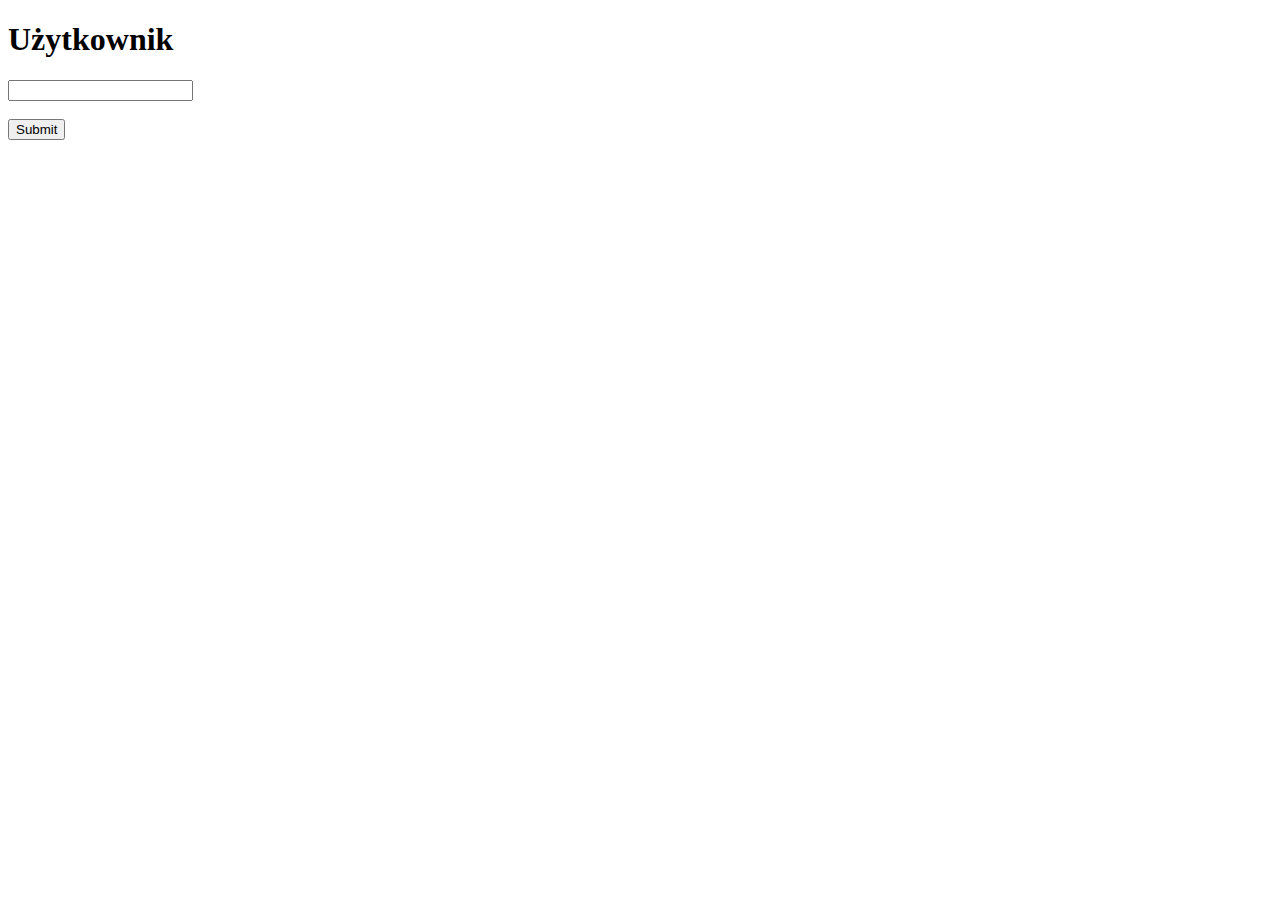
<file: index.html>
<!DOCTYPE html>
<html>
<head>
<link rel="stylesheet" href="style.css">
<script>
var dloc= window.location.href;
dloc = dloc.split("?");
var st = dloc[1];
</script>
<script type="text/javascript" src="data.js"></script>
<script>
if(st==null) window.location.href = "login.html?"
else try {
    var obj = JSON.parse(data);
    console.log(obj[0][st].username);
    console.log(st)
    if(st==obj[0][st].username) console.log("same")
    else window.location.href = "login.html?state";
} catch (error) {
  console.error(error);
  window.location.href = "login.html?state";
}
    



function onload(){
    var obj = JSON.parse(data);
    document.getElementById("username").innerHTML = st;
    startTime();
}
function startTime() {
    
    var today = new Date();
    lastdate = new Date(obj[0][st].date);
    document.getElementById('lastdate').innerHTML = lastdate.toLocaleString("es-MX");
    document.getElementById('currdate').innerHTML = today.toLocaleString("es-MX");
    var diffMs = (today-lastdate); // milliseconds between now & Christmas
    var diffDays = Math.floor(diffMs / 86400000); // days
    var diffHrs = Math.floor((diffMs % 86400000) / 3600000); // hours
    var diffMins = Math.round(((diffMs % 86400000) % 3600000) / 60000);
    var dif = diffDays + " days\n" + diffHrs + " hours\n" + diffMins + " minutes";
    document.getElementById('datedif').innerHTML = dif;
    var t = setTimeout(startTime, 500);
}
function checkTime(i) {
    if (i < 10) {i = "0" + i};  // add zero in front of numbers < 10
    return i;
}
</script>
</head>

<body onload="onload()" >
<button onclick="window.location.href='login.html'">Logout</button>  
<div id="username">s</div> 
<div class="container">
  <div class="dates" id="lastdate"></div>
  <div class="dates" id="datedif"></div>
  <div class="dates" id="currdate"></div>
</div>




</body>
</html>
</file>
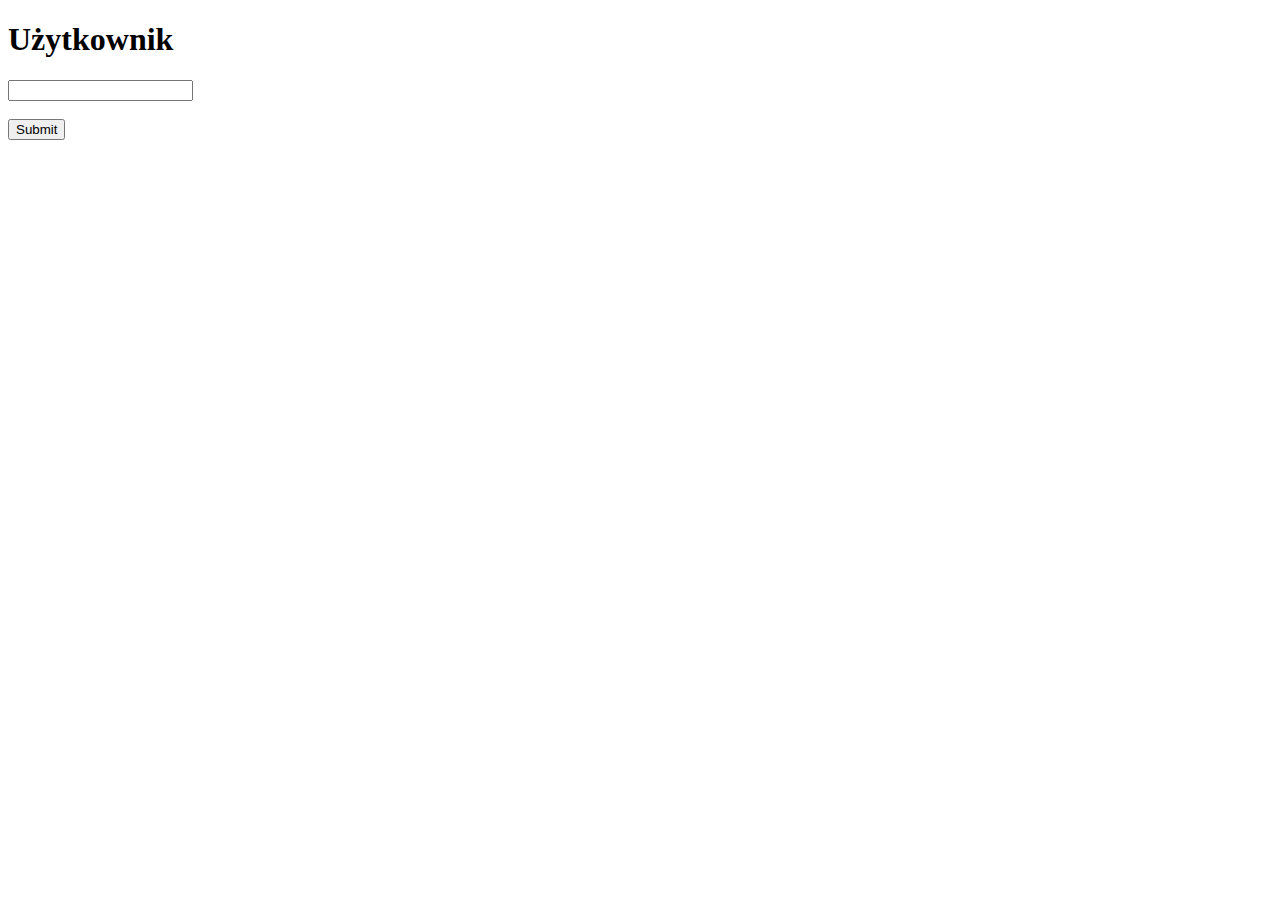
<file: login.html>
<!DOCTYPE html>
<html>
<head>
<script>
function onload(){
    var dloc= window.location.href;
    dloc = dloc.split("?");
    if(dloc[1]!=null) alert1(dloc[1]);
    function alert1(dloc){
        switch (dloc) {
        case "state":
            alert('wrong user');
            break;
        case "right":
            console.log('The fourth item is free!!');
            break;
        default:
            console.log('Idk error');
    }
    }
}
</script>
</head>

<body onload="onload()">

<form action="index.html" method="POST">
    <h1>Użytkownik</h1>
    <input type="text" id="user" name="user"><br><br>
    <input type="submit" value="Submit">
</form>

</body>
</html>
</file>
<file: style.css>
* {
    background-color: gray;
  }
  .container {
    padding-top: 10%;
    padding-left: 10%;
    padding-right: 10%;
    height: 100%;
    display: grid;
    grid-template-columns: 1fr 1fr 1fr;
    grid-template-rows: 1fr 1fr 1fr;
    gap: 10px 10px;
    grid-auto-flow: column;
    grid-template-areas:
      "lastdate . ."
      ". datedif ."
      ". . currdate";
  }
  
  #lastdate { 
    grid-area: lastdate; 
    border-radius: 60%;
    border: 0.5rem solid #73AD21;
    padding: 20px; 
    width: 200px;
    height: 150px;  


}
  
  #datedif { 
    grid-area: datedif; 
    border-radius: 60%;
    border: 0.5rem solid #73AD21;
    padding: 20px; 
    width: 200px;
    height: 150px;  

}
  
  #currdate { 
    grid-area: currdate; 
    border-radius: 60%;
    border: 0.5rem solid #73AD21;
    padding: 20px; 
    width: 200px;
    height: 150px; 

}

  .dates{
    text-align: center;
    justify-items: center;
    font-size: 200%;
    padding-left: 10%;
    padding-right: 10%;
  }
</file>
